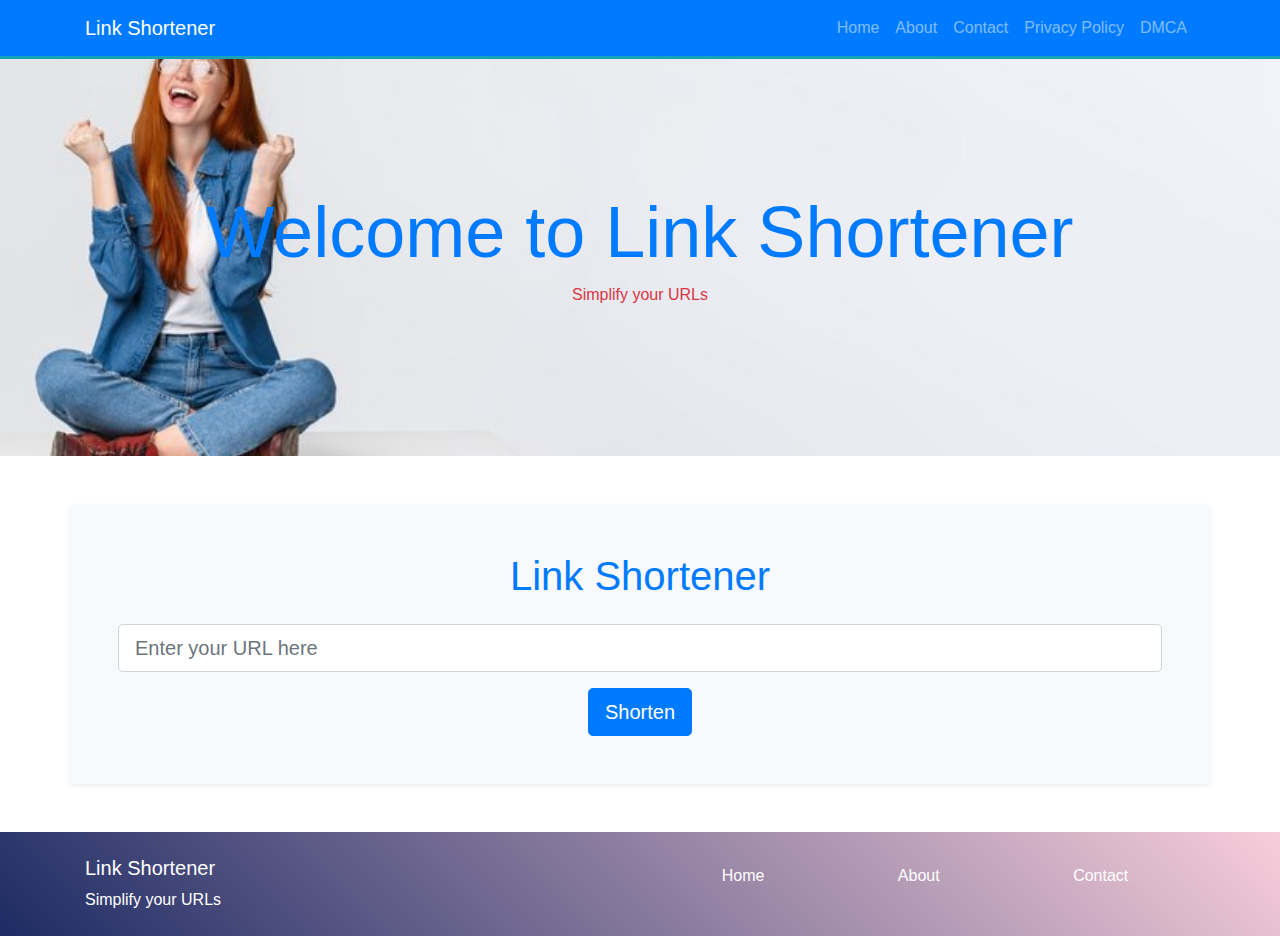
<file: index.html>
<!DOCTYPE html>
<html lang="en">
<head>
    <meta charset="UTF-8">
    <meta name="viewport" content="width=device-width, initial-scale=1.0">
    <title>Link Shortener</title>
    <link href="https://stackpath.bootstrapcdn.com/bootstrap/4.5.2/css/bootstrap.min.css" rel="stylesheet">
    <link rel="stylesheet" href="styles.css">
</head>
<body>
    <nav class="navbar navbar-expand-lg navbar-dark bg-primary">
        <div class="container">
            <a class="navbar-brand" href="./">Link Shortener</a>
            <button class="navbar-toggler" type="button" data-toggle="collapse" data-target="#navbarNav" aria-controls="navbarNav" aria-expanded="false" aria-label="Toggle navigation">
                <span class="navbar-toggler-icon"></span>
            </button>
            <div class="collapse navbar-collapse" id="navbarNav">
                <ul class="navbar-nav ml-auto">
                    <li class="nav-item"><a class="nav-link" href="index.html">Home</a></li>
                    <li class="nav-item"><a class="nav-link" href="about.html">About</a></li>
                    <li class="nav-item"><a class="nav-link" href="contact.html">Contact</a></li>
                    <li class="nav-item"><a class="nav-link" href="privacy-policy.html">Privacy Policy</a></li>
                    <li class="nav-item"><a class="nav-link" href="dmca.html">DMCA</a></li>
                </ul>
            </div>
        </div>
    </nav>
    <div class="hero text-center d-flex align-items-center bg-info">
        <div class="container hero-content">
            <h1 class="text-primary display-3 animate-text">Welcome to Link Shortener</h1>
            <p class="text-danger display-6 animate-text">Simplify your URLs</p>
        </div>
    </div>
    <div class="container my-5 p-5 bg-light rounded shadow-sm">
        <h1 class="text-center text-primary mb-4">Link Shortener</h1>
        <form id="shortenForm" class="text-center">
            <div class="form-group">
                <input type="url" class="form-control form-control-lg mb-3" id="originalUrl" placeholder="Enter your URL here" required>
            </div>
            <button type="submit" class="btn btn-primary btn-lg ms-auto">Shorten</button>
        </form>
        <div id="shortenedUrlContainer" class="mt-4 d-none">
            <p>Your shortened link is:</p>
            <a id="shortenedUrl" href="#" target="_blank"></a>
        </div>
    </div>

    
    <footer class="bg-primary text-white mt-5">
        <div class="container py-4">
            <div class="row">
                <div class="col-md-6">
                    <h5>Link Shortener</h5>
                    <p>Simplify your URLs</p>
                </div>
                <div class="col-md-6">
                    <ul class="list-unstyled d-flex flex-wrap justify-content-around">
                        <li class="nav-item"><a href="index.html" class="text-white nav-link">Home</a></li>
                        <li class="nav-item"><a href="about.html" class="text-white nav-link">About</a></li>
                        <li class="nav-item"><a href="contact.html" class="text-white nav-link">Contact</a></li>
                    </ul>
                </div>
            </div>
        </div>
    </footer>
    <script src="https://code.jquery.com/jquery-3.5.1.slim.min.js"></script>
    <script src="https://cdn.jsdelivr.net/npm/@popperjs/core@2.9.2/dist/umd/popper.min.js"></script>
    <script src="https://stackpath.bootstrapcdn.com/bootstrap/4.5.2/js/bootstrap.min.js"></script>
    <script src="script.js"></script>
</body>
</html>
</file>
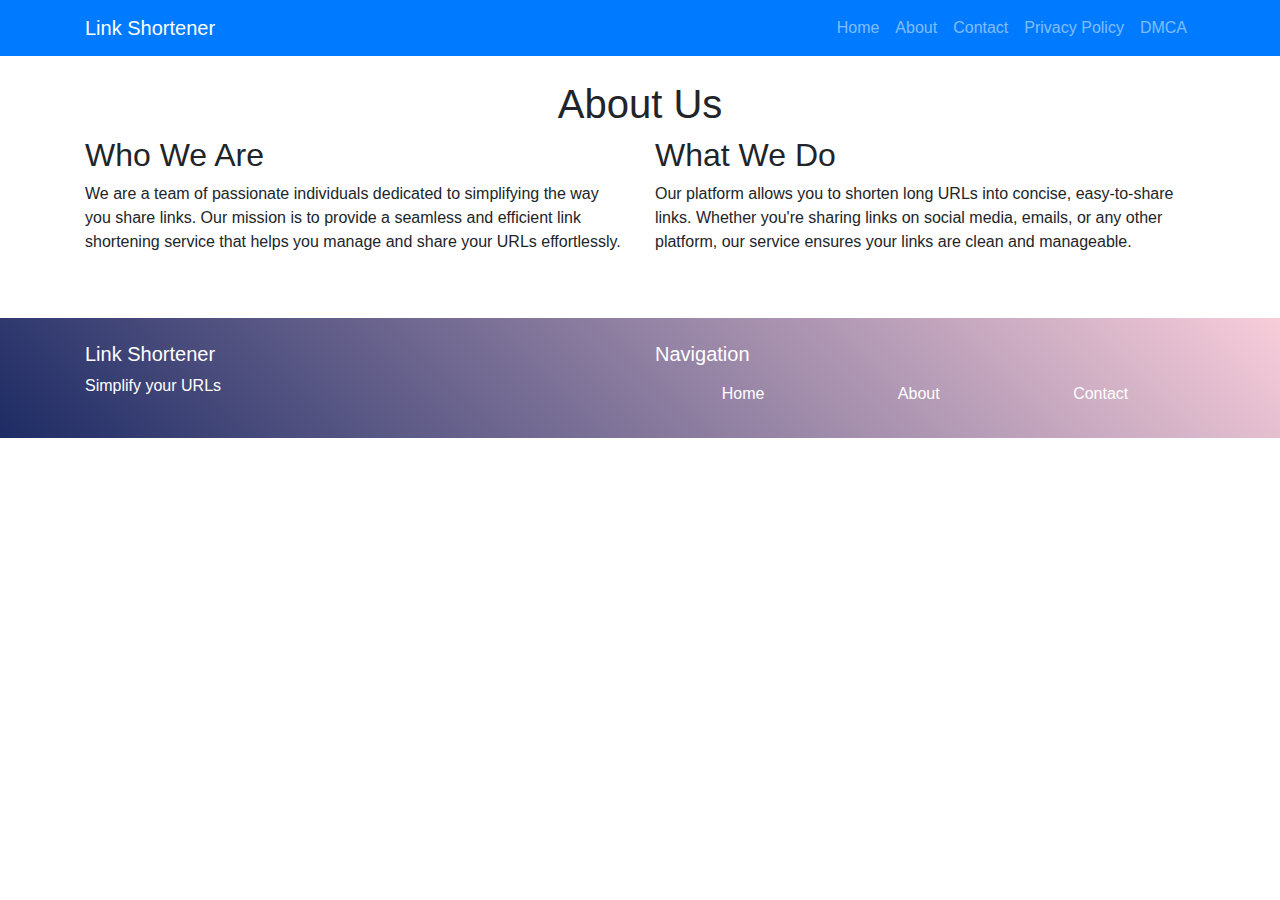
<file: about.html>
<!DOCTYPE html>
<html lang="en">
<head>
    <meta charset="UTF-8">
    <meta name="viewport" content="width=device-width, initial-scale=1.0">
    <title>About Us</title>
    <link href="https://stackpath.bootstrapcdn.com/bootstrap/4.5.2/css/bootstrap.min.css" rel="stylesheet">
    <link rel="stylesheet" href="styles.css">
</head>
<body>
    <nav class="navbar navbar-expand-lg navbar-dark bg-primary">
        <div class="container">
            <a class="navbar-brand" href="./">Link Shortener</a>
            <button class="navbar-toggler" type="button" data-toggle="collapse" data-target="#navbarNav" aria-controls="navbarNav" aria-expanded="false" aria-label="Toggle navigation">
                <span class="navbar-toggler-icon"></span>
            </button>
            <div class="collapse navbar-collapse" id="navbarNav">
                <ul class="navbar-nav ml-auto">
                    <li class="nav-item"><a class="nav-link" href="index.html">Home</a></li>
                    <li class="nav-item"><a class="nav-link" href="about.html">About</a></li>
                    <li class="nav-item"><a class="nav-link" href="contact.html">Contact</a></li>
                    <li class="nav-item"><a class="nav-link" href="privacy-policy.html">Privacy Policy</a></li>
                    <li class="nav-item"><a class="nav-link" href="dmca.html">DMCA</a></li>
                </ul>
            </div>
        </div>
    </nav>
    <div class="container my-4">
        <h1 class="text-center">About Us</h1>
        <div class="row">
            <div class="col-md-6">
                <h2>Who We Are</h2>
                <p>We are a team of passionate individuals dedicated to simplifying the way you share links. Our mission is to provide a seamless and efficient link shortening service that helps you manage and share your URLs effortlessly.</p>
            </div>
            <div class="col-md-6">
                <h2>What We Do</h2>
                <p>Our platform allows you to shorten long URLs into concise, easy-to-share links. Whether you're sharing links on social media, emails, or any other platform, our service ensures your links are clean and manageable.</p>
            </div>
        </div>
    </div>
    <footer class="bg-primary text-white mt-5">
        <div class="container py-4">
            <div class="row">
                <div class="col-md-6">
                    <h5>Link Shortener</h5>
                    <p>Simplify your URLs</p>
                </div>
                <div class="col-md-6">
                    <h5>Navigation</h5>
                    <ul class="list-unstyled d-flex flex-wrap justify-content-around">
                        <li class="nav-item"><a href="index.html" class="text-white nav-link">Home</a></li>
                        <li class="nav-item"><a href="about.html" class="text-white nav-link">About</a></li>
                        <li class="nav-item"><a href="contact.html" class="text-white nav-link">Contact</a></li>
                    </ul>
                </div>
            </div>
        </div>
    </footer>
    <script src="https://code.jquery.com/jquery-3.5.1.slim.min.js"></script>
    <script src="https://cdn.jsdelivr.net/npm/@popperjs/core@2.9.2/dist/umd/popper.min.js"></script>
    <script src="https://stackpath.bootstrapcdn.com/bootstrap/4.5.2/js/bootstrap.min.js"></script>
    <script src="script.js"></script>
</body>
</html>
</file>
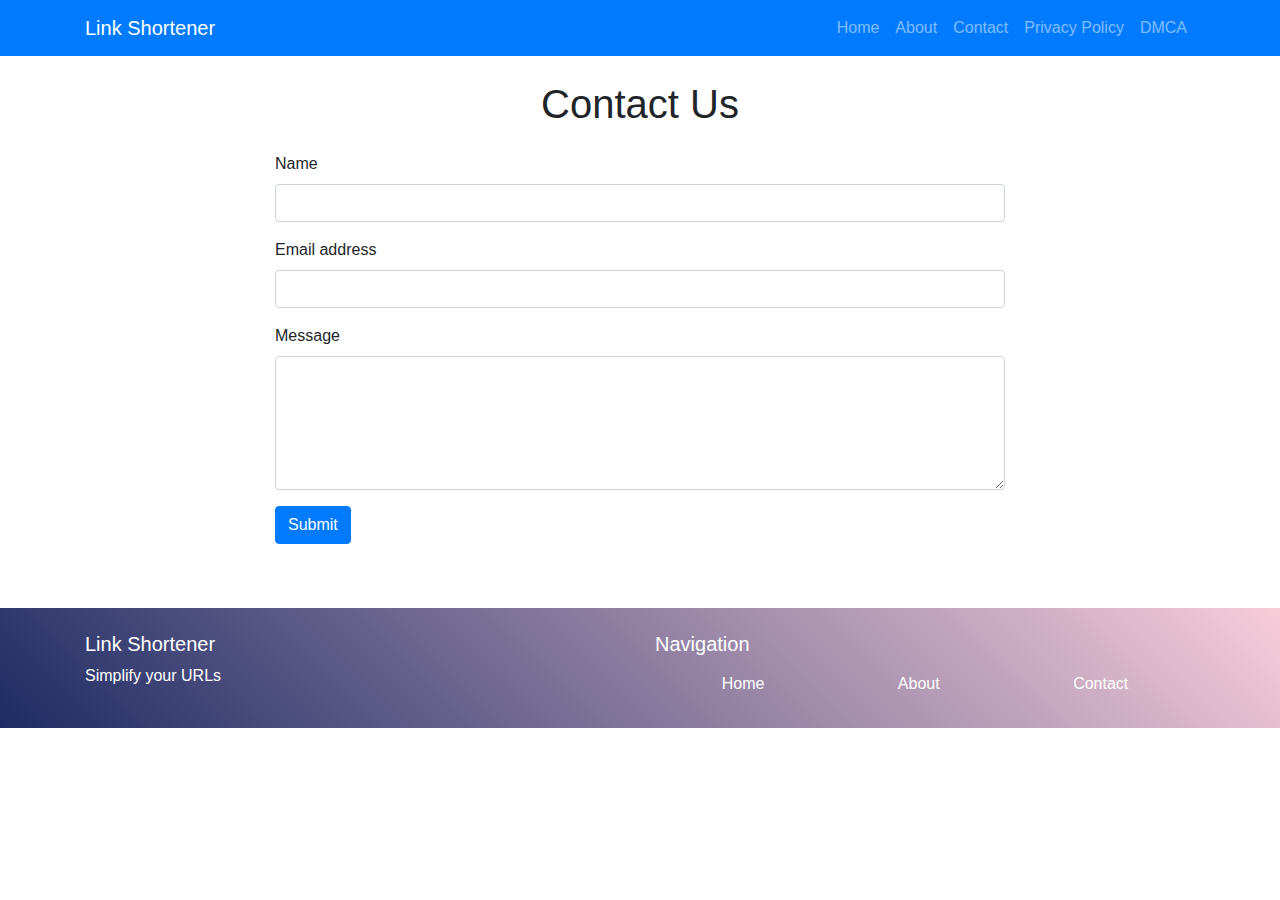
<file: contact.html>
<!DOCTYPE html>
<html lang="en">
<head>
    <meta charset="UTF-8">
    <meta name="viewport" content="width=device-width, initial-scale=1.0">
    <title>Contact Us</title>
    <link href="https://stackpath.bootstrapcdn.com/bootstrap/4.5.2/css/bootstrap.min.css" rel="stylesheet">
    <link rel="stylesheet" href="styles.css">
</head>
<body>
    <nav class="navbar navbar-expand-lg navbar-dark bg-primary">
        <div class="container">
            <a class="navbar-brand" href="./">Link Shortener</a>
            <button class="navbar-toggler" type="button" data-toggle="collapse" data-target="#navbarNav" aria-controls="navbarNav" aria-expanded="false" aria-label="Toggle navigation">
                <span class="navbar-toggler-icon"></span>
            </button>
            <div class="collapse navbar-collapse" id="navbarNav">
                <ul class="navbar-nav ml-auto">
                    <li class="nav-item"><a class="nav-link" href="index.html">Home</a></li>
                    <li class="nav-item"><a class="nav-link" href="about.html">About</a></li>
                    <li class="nav-item"><a class="nav-link" href="contact.html">Contact</a></li>
                    <li class="nav-item"><a class="nav-link" href="privacy-policy.html">Privacy Policy</a></li>
                    <li class="nav-item"><a class="nav-link" href="dmca.html">DMCA</a></li>
                </ul>
            </div>
        </div>
    </nav>
    <div class="container mt-4">
        <div class="row">
            <div class="col-md-8 offset-md-2">
                <h1 class="text-center mb-4">Contact Us</h1>
                <form id="contactForm" method="post">
                    <div class="form-group">
                        <label for="name">Name</label>
                        <input type="text" class="form-control" id="name" name="name" required>
                    </div>
                    <div class="form-group">
                        <label for="email">Email address</label>
                        <input type="email" class="form-control" id="email" name="email" required>
                    </div>
                    <div class="form-group">
                        <label for="message">Message</label>
                        <textarea class="form-control" id="message" name="message" rows="5" required></textarea>
                    </div>
                    <button type="submit" class="btn btn-primary">Submit</button>
                </form>
                <div id="responseMessage" class="mt-3"></div>
            </div>
        </div>
    </div>

    <footer class="bg-primary text-white mt-5">
        <div class="container py-4">
            <div class="row">
                <div class="col-md-6">
                    <h5>Link Shortener</h5>
                    <p>Simplify your URLs</p>
                </div>
                <div class="col-md-6">
                    <h5>Navigation</h5>
                    <ul class="list-unstyled d-flex flex-wrap justify-content-around">
                        <li class="nav-item"><a href="index.html" class="text-white nav-link">Home</a></li>
                        <li class="nav-item"><a href="#" class="text-white nav-link">About</a></li>
                        <li class="nav-item"><a href="contact.html" class="text-white nav-link">Contact</a></li>
                    </ul>
                </div>
            </div>
        </div>
    </footer>
    <script src="https://code.jquery.com/jquery-3.5.1.slim.min.js"></script>
    <script src="https://cdn.jsdelivr.net/npm/@popperjs/core@2.9.2/dist/umd/popper.min.js"></script>
    <script src="https://stackpath.bootstrapcdn.com/bootstrap/4.5.2/js/bootstrap.min.js"></script>
    <script src="script.js"></script>
    <script>
        $(document).ready(function() {
    $('#contactForm').submit(function(e) {
        e.preventDefault();
        
        var name = $('#name').val();
        var email = $('#email').val();
        var message = $('#message').val();
        
        // Basic validation
        if (name === '' || email === '' || message === '') {
            $('#responseMessage').html('<div class="alert alert-danger">Please fill in all fields.</div>');
            return;
        }
        
        // Send data to server-side script (e.g., PHP) for sending email
        $.ajax({
            type: 'POST',
            url: 'sendEmail.php', // Replace with your server-side script URL
            data: {
                name: name,
                email: email,
                message: message
            },
            success: function(response) {
                if (response.trim() === 'success') {
                    $('#responseMessage').html('<div class="alert alert-success">Message sent successfully.</div>');
                    // Clear form fields after successful submission
                    $('#name').val('');
                    $('#email').val('');
                    $('#message').val('');
                } else {
                    $('#responseMessage').html('<div class="alert alert-danger">Error sending message. Please try again later.</div>');
                }
            },
            error: function() {
                $('#responseMessage').html('<div class="alert alert-danger">Error sending message. Please try again later.</div>');
            }
        });
    });
});

    </script>
</body>
</html>
</file>
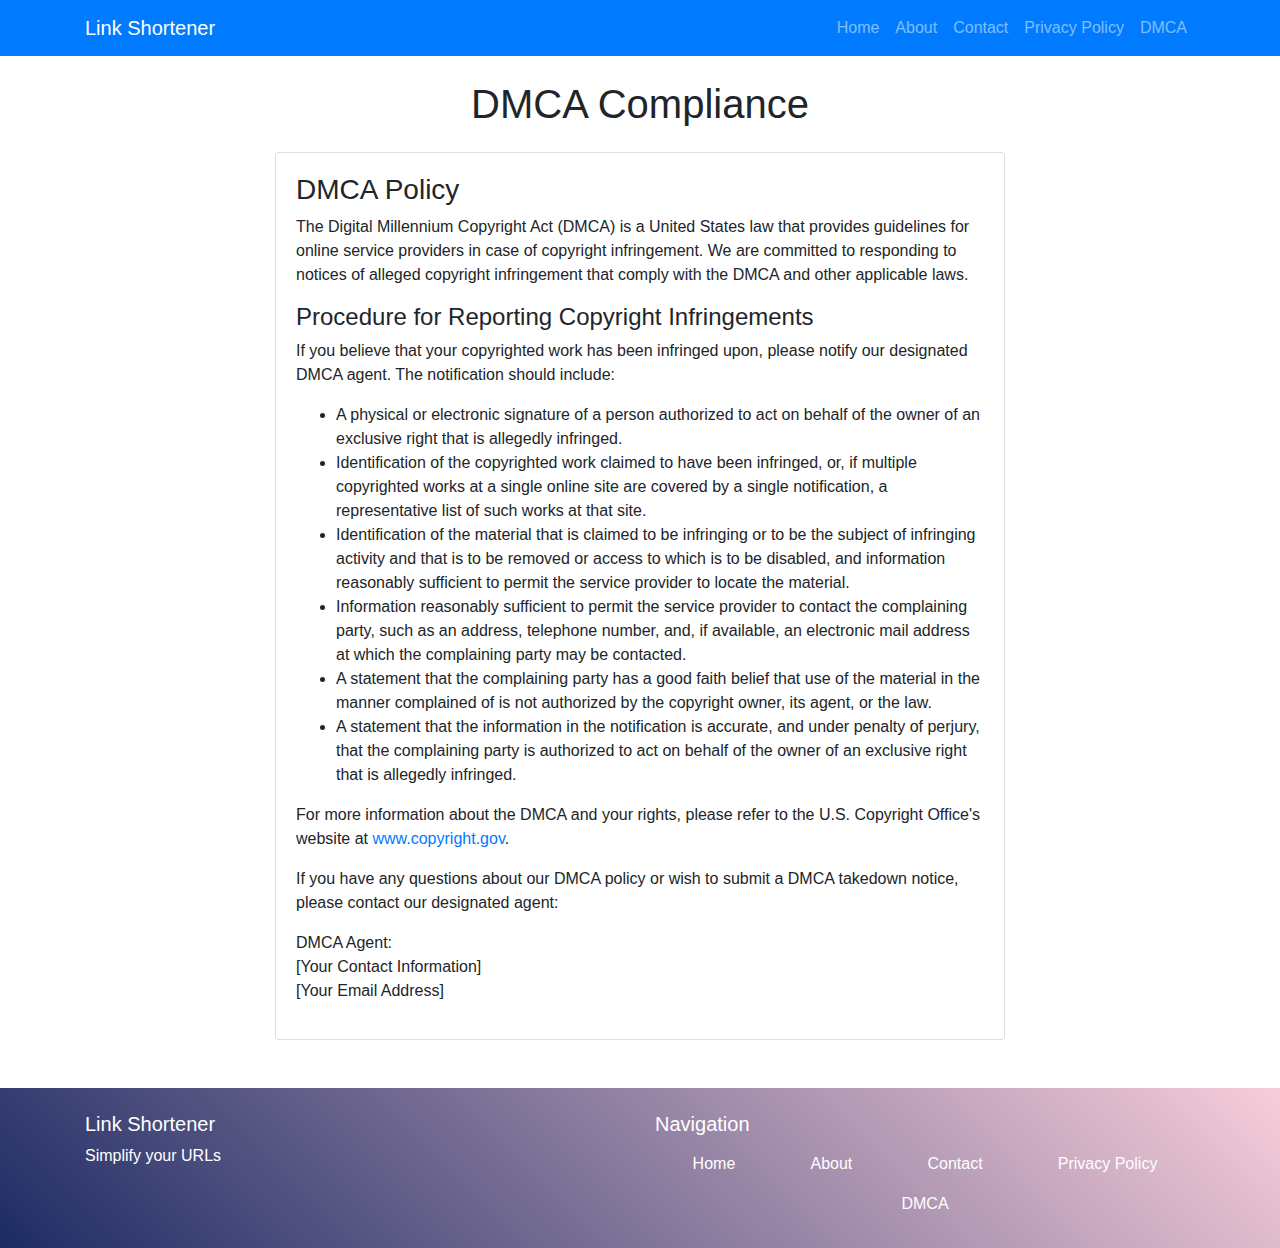
<file: dmca.html>
<!DOCTYPE html>
<html lang="en">
<head>
    <meta charset="UTF-8">
    <meta name="viewport" content="width=device-width, initial-scale=1.0">
    <title>DMCA Compliance</title>
    <link href="https://stackpath.bootstrapcdn.com/bootstrap/4.5.2/css/bootstrap.min.css" rel="stylesheet">
    <link rel="stylesheet" href="styles.css">
</head>
<body>
    <nav class="navbar navbar-expand-lg navbar-dark bg-primary">
        <div class="container">
            <a class="navbar-brand" href="./">Link Shortener</a>
            <button class="navbar-toggler" type="button" data-toggle="collapse" data-target="#navbarNav" aria-controls="navbarNav" aria-expanded="false" aria-label="Toggle navigation">
                <span class="navbar-toggler-icon"></span>
            </button>
            <div class="collapse navbar-collapse" id="navbarNav">
                <ul class="navbar-nav ml-auto">
                    <li class="nav-item"><a class="nav-link" href="index.html">Home</a></li>
                    <li class="nav-item"><a class="nav-link" href="about.html">About</a></li>
                    <li class="nav-item"><a class="nav-link" href="contact.html">Contact</a></li>
                    <li class="nav-item"><a class="nav-link" href="privacy-policy.html">Privacy Policy</a></li>
                    <li class="nav-item"><a class="nav-link" href="dmca.html">DMCA</a></li>
                </ul>
            </div>
        </div>
    </nav>
    
    <div class="container mt-4">
        <div class="row">
            <div class="col-md-8 offset-md-2">
                <h1 class="text-center mb-4">DMCA Compliance</h1>
                <div class="card">
                    <div class="card-body">
                        <h3>DMCA Policy</h3>
                        <p>The Digital Millennium Copyright Act (DMCA) is a United States law that provides guidelines for online service providers in case of copyright infringement. We are committed to responding to notices of alleged copyright infringement that comply with the DMCA and other applicable laws.</p>
                        <h4>Procedure for Reporting Copyright Infringements</h4>
                        <p>If you believe that your copyrighted work has been infringed upon, please notify our designated DMCA agent. The notification should include:</p>
                        <ul>
                            <li>A physical or electronic signature of a person authorized to act on behalf of the owner of an exclusive right that is allegedly infringed.</li>
                            <li>Identification of the copyrighted work claimed to have been infringed, or, if multiple copyrighted works at a single online site are covered by a single notification, a representative list of such works at that site.</li>
                            <li>Identification of the material that is claimed to be infringing or to be the subject of infringing activity and that is to be removed or access to which is to be disabled, and information reasonably sufficient to permit the service provider to locate the material.</li>
                            <li>Information reasonably sufficient to permit the service provider to contact the complaining party, such as an address, telephone number, and, if available, an electronic mail address at which the complaining party may be contacted.</li>
                            <li>A statement that the complaining party has a good faith belief that use of the material in the manner complained of is not authorized by the copyright owner, its agent, or the law.</li>
                            <li>A statement that the information in the notification is accurate, and under penalty of perjury, that the complaining party is authorized to act on behalf of the owner of an exclusive right that is allegedly infringed.</li>
                        </ul>
                        <p>For more information about the DMCA and your rights, please refer to the U.S. Copyright Office's website at <a href="https://www.copyright.gov">www.copyright.gov</a>.</p>
                        <p>If you have any questions about our DMCA policy or wish to submit a DMCA takedown notice, please contact our designated agent:</p>
                        <p>DMCA Agent:<br>
                            [Your Contact Information]<br>
                            [Your Email Address]</p>
                    </div>
                </div>
            </div>
        </div>
    </div>

    <footer class="bg-primary text-white mt-5">
        <div class="container py-4">
            <div class="row">
                <div class="col-md-6">
                    <h5>Link Shortener</h5>
                    <p>Simplify your URLs</p>
                </div>
                <div class="col-md-6">
                    <h5>Navigation</h5>
                    <ul class="list-unstyled d-flex flex-wrap justify-content-around">
                        <li class="nav-item"><a href="index.html" class="text-white nav-link">Home</a></li>
                        <li class="nav-item"><a href="about.html" class="text-white nav-link">About</a></li>
                        <li class="nav-item"><a href="contact.html" class="text-white nav-link">Contact</a></li>
                        <li class="nav-item"><a href="privacy.html" class="text-white nav-link">Privacy Policy</a></li>
                        <li class="nav-item"><a href="dmca.html" class="text-white nav-link">DMCA</a></li>
                    </ul>
                </div>
            </div>
        </div>
    </footer>

    <script src="https://code.jquery.com/jquery-3.5.1.slim.min.js"></script>
    <script src="https://cdn.jsdelivr.net/npm/@popperjs/core@2.9.2/dist/umd/popper.min.js"></script>
    <script src="https://stackpath.bootstrapcdn.com/bootstrap/4.5.2/js/bootstrap.min.js"></script>
    <script src="script.js"></script>
</body>
</html>
</file>
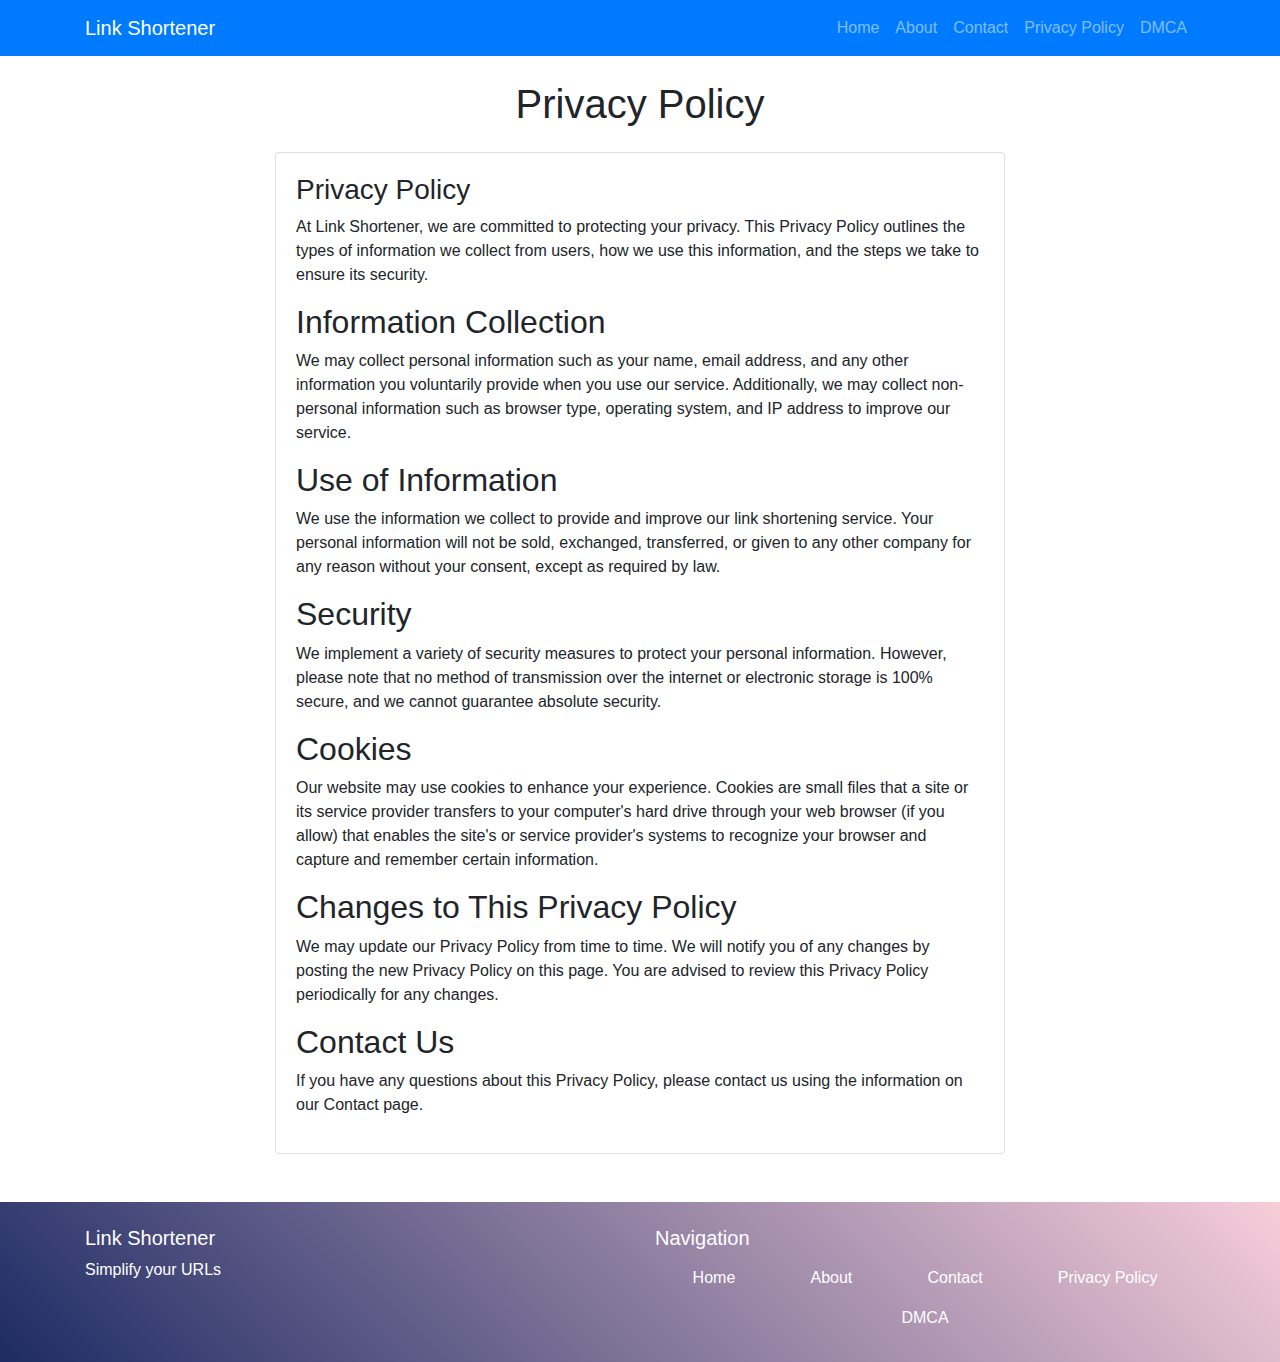
<file: privacy-policy.html>
<!DOCTYPE html>
<html lang="en">
<head>
    <meta charset="UTF-8">
    <meta name="viewport" content="width=device-width, initial-scale=1.0">
    <title>DMCA Compliance</title>
    <link href="https://stackpath.bootstrapcdn.com/bootstrap/4.5.2/css/bootstrap.min.css" rel="stylesheet">
    <link rel="stylesheet" href="styles.css">
</head>
<body>
    <nav class="navbar navbar-expand-lg navbar-dark bg-primary">
        <div class="container">
            <a class="navbar-brand" href="./">Link Shortener</a>
            <button class="navbar-toggler" type="button" data-toggle="collapse" data-target="#navbarNav" aria-controls="navbarNav" aria-expanded="false" aria-label="Toggle navigation">
                <span class="navbar-toggler-icon"></span>
            </button>
            <div class="collapse navbar-collapse" id="navbarNav">
                <ul class="navbar-nav ml-auto">
                    <li class="nav-item"><a class="nav-link" href="index.html">Home</a></li>
                    <li class="nav-item"><a class="nav-link" href="about.html">About</a></li>
                    <li class="nav-item"><a class="nav-link" href="contact.html">Contact</a></li>
                    <li class="nav-item"><a class="nav-link" href="privacy-policy.html">Privacy Policy</a></li>
                    <li class="nav-item"><a class="nav-link" href="dmca.html">DMCA</a></li>
                </ul>
            </div>
        </div>
    </nav>
    
    <div class="container mt-4">
        <div class="row">
            <div class="col-md-8 offset-md-2">
                <h1 class="text-center mb-4">Privacy Policy</h1>
                <div class="card">
                    <div class="card-body">
                        <h3>Privacy Policy</h3>
                        <p>At Link Shortener, we are committed to protecting your privacy. This Privacy Policy outlines the types of information we collect from users, how we use this information, and the steps we take to ensure its security.</p>
                <h2>Information Collection</h2>
                <p>We may collect personal information such as your name, email address, and any other information you voluntarily provide when you use our service. Additionally, we may collect non-personal information such as browser type, operating system, and IP address to improve our service.</p>
                <h2>Use of Information</h2>
                <p>We use the information we collect to provide and improve our link shortening service. Your personal information will not be sold, exchanged, transferred, or given to any other company for any reason without your consent, except as required by law.</p>
                <h2>Security</h2>
                <p>We implement a variety of security measures to protect your personal information. However, please note that no method of transmission over the internet or electronic storage is 100% secure, and we cannot guarantee absolute security.</p>
                <h2>Cookies</h2>
                <p>Our website may use cookies to enhance your experience. Cookies are small files that a site or its service provider transfers to your computer's hard drive through your web browser (if you allow) that enables the site's or service provider's systems to recognize your browser and capture and remember certain information.</p>
                <h2>Changes to This Privacy Policy</h2>
                <p>We may update our Privacy Policy from time to time. We will notify you of any changes by posting the new Privacy Policy on this page. You are advised to review this Privacy Policy periodically for any changes.</p>
                <h2>Contact Us</h2>
                <p>If you have any questions about this Privacy Policy, please contact us using the information on our Contact page.</p>
            </div>
                </div>
            </div>
        </div>
    </div>

    <footer class="bg-primary text-white mt-5">
        <div class="container py-4">
            <div class="row">
                <div class="col-md-6">
                    <h5>Link Shortener</h5>
                    <p>Simplify your URLs</p>
                </div>
                <div class="col-md-6">
                    <h5>Navigation</h5>
                    <ul class="list-unstyled d-flex flex-wrap justify-content-around">
                        <li class="nav-item"><a href="index.html" class="text-white nav-link">Home</a></li>
                        <li class="nav-item"><a href="about.html" class="text-white nav-link">About</a></li>
                        <li class="nav-item"><a href="contact.html" class="text-white nav-link">Contact</a></li>
                        <li class="nav-item"><a href="privacy.html" class="text-white nav-link">Privacy Policy</a></li>
                        <li class="nav-item"><a href="dmca.html" class="text-white nav-link">DMCA</a></li>
                    </ul>
                </div>
            </div>
        </div>
    </footer>

    <script src="https://code.jquery.com/jquery-3.5.1.slim.min.js"></script>
    <script src="https://cdn.jsdelivr.net/npm/@popperjs/core@2.9.2/dist/umd/popper.min.js"></script>
    <script src="https://stackpath.bootstrapcdn.com/bootstrap/4.5.2/js/bootstrap.min.js"></script>
    <script src="script.js"></script>
</body>
</html>
</file>
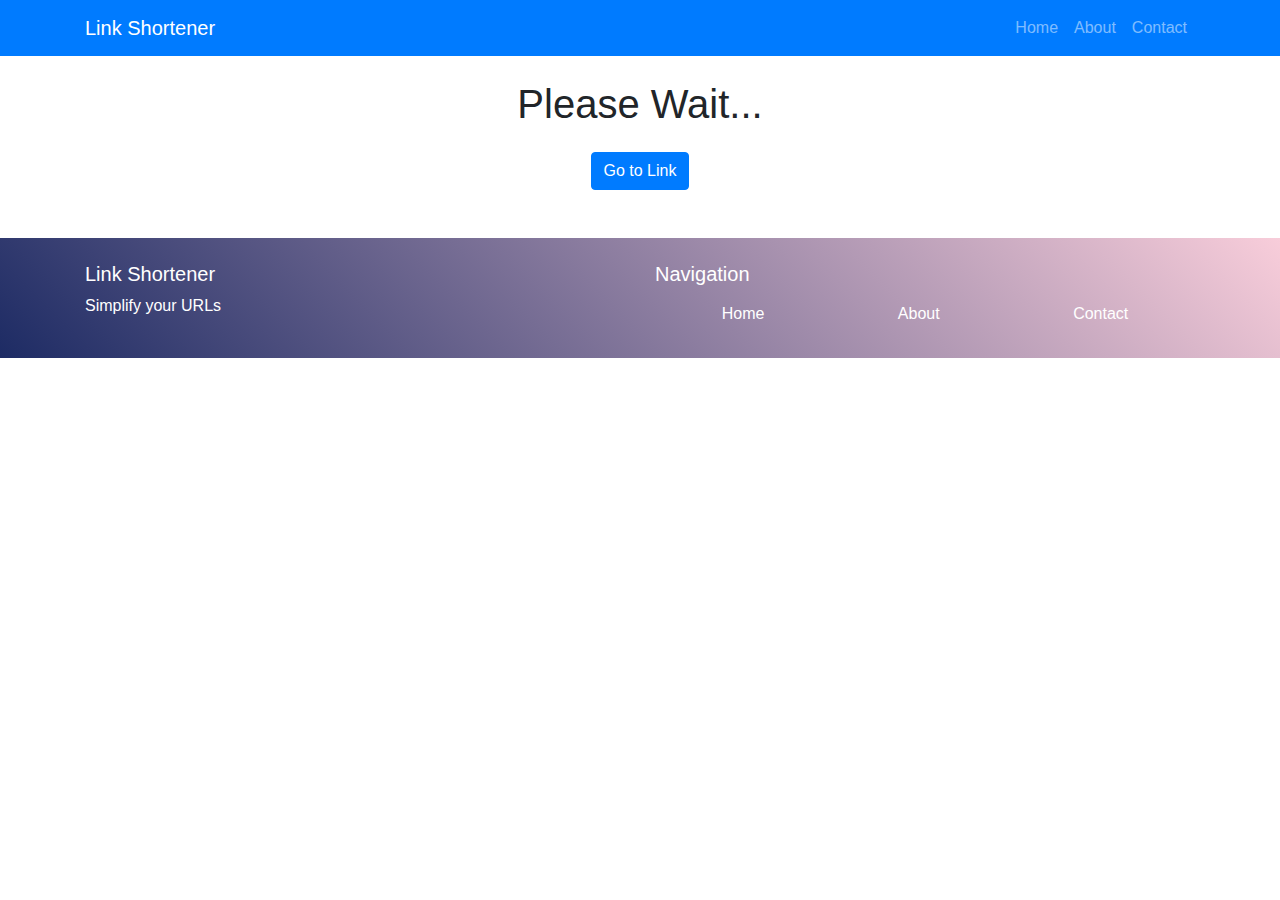
<file: wait_please.html>
<!DOCTYPE html>
<html lang="en">
<head>
    <meta charset="UTF-8">
    <meta name="viewport" content="width=device-width, initial-scale=1.0">
    <title>Redirecting...</title>
    <link href="https://stackpath.bootstrapcdn.com/bootstrap/4.5.2/css/bootstrap.min.css" rel="stylesheet">
    <link rel="stylesheet" href="styles.css">
</head>
<body>
    <nav class="navbar navbar-expand-lg navbar-dark bg-primary">
        <div class="container">
            <a class="navbar-brand" href="#">Link Shortener</a>
            <button class="navbar-toggler" type="button" data-toggle="collapse" data-target="#navbarNav" aria-controls="navbarNav" aria-expanded="false" aria-label="Toggle navigation">
                <span class="navbar-toggler-icon"></span>
            </button>
            <div class="collapse navbar-collapse" id="navbarNav">
                <ul class="navbar-nav ml-auto">
                    <li class="nav-item"><a class="nav-link" href="index.html">Home</a></li>
                    <li class="nav-item"><a class="nav-link" href="about.html">About</a></li>
                    <li class="nav-item"><a class="nav-link" href="contact.html">Contact</a></li>
                </ul>
            </div>
        </div>
    </nav>
    <div class="container text-center my-4">
        <h1>Please Wait...</h1>
        <div id="timerContainer" class="d-none">
            <p>Redirecting in <span id="countdown">5</span> seconds...</p>
        </div>
        <button id="startButton" class="btn btn-primary mt-3">Go to Link</button>
    </div>
    <footer class="bg-primary text-white mt-5">
        <div class="container py-4">
            <div class="row">
                <div class="col-md-6">
                    <h5>Link Shortener</h5>
                    <p>Simplify your URLs</p>
                </div>
                <div class="col-md-6">
                    <h5>Navigation</h5>
                    <ul class="list-unstyled d-flex flex-wrap justify-content-around">
                        <li class="nav-item"><a href="index.html" class="text-white nav-link">Home</a></li>
                        <li class="nav-item"><a href="about.html" class="text-white nav-link">About</a></li>
                        <li class="nav-item"><a href="contact.html" class="text-white nav-link">Contact</a></li>
                    </ul>
                </div>
            </div>
        </div>
    </footer>
    <script>
        window.onload = function() {
            const hash = window.location.hash;
            if (hash.startsWith('#short=')) {
                const shortCode = hash.substring(7);
                const originalUrl = localStorage.getItem(shortCode);
                if (originalUrl) {
                    const countdownElement = document.getElementById('countdown');
                    const timerContainer = document.getElementById('timerContainer');
                    const startButton = document.getElementById('startButton');
                    let countdown = 20;

                    startButton.addEventListener('click', function() {
                        timerContainer.classList.remove('d-none');
                        startButton.classList.add('d-none');
                        const interval = setInterval(function() {
                            countdown--;
                            countdownElement.textContent = countdown;
                            if (countdown === 0) {
                                clearInterval(interval);
                                window.location.href
                                = originalUrl;
                            }
                        }, 1000);
                    });
                } else {
                    alert("Invalid short URL");
                }
            }
        };
    </script>
</body>
</html>
</file>
<file: styles.css>
body {
    font-family: Arial, sans-serif;
    margin: 0;
    padding: 0;
}

.hidden {
    display: none;
}

.hero {
    height: 400px;
    display: flex;
    justify-content: center;
    align-items: center;
    overflow: hidden;
    position: relative;
}

.hero-content {
    position: relative;
    z-index: 99;
}

.animate-text {
    animation: slide-in-left 2s ease-in-out forwards;
}

.hero::before {
    content: '';
    position: absolute;
    top: 3px;
    right: 0;
    width: 100%;
    height: 100%;
    background: url('image/herobg.jpg') no-repeat right center/cover;
    z-index: 1;
    animation: slide-in-right 2s ease-in-out forwards;
}

@keyframes slide-in-left {
    0% {
        transform: translateX(-100%);
        opacity: 0;
    }
    100% {
        transform: translateX(0);
        opacity: 1;
    }
}

@keyframes slide-in-right {
    0% {
        transform: translateX(100%);
        opacity: 0;
    }
    100% {
        transform: translateX(0);
        opacity: 1;
    }
}

.navbar .nav-link {
    position: relative;
    transition: color 0.3s ease;
}

.navbar .nav-link::after {
    content: '';
    position: absolute;
    width: 0;
    height: 2px;
    display: block;
    left: 0;
    bottom: -5px;
    background: white;
    transition: width 0.4s;
}

.navbar .nav-link:hover::after {
    width: 100%;
}

.navbar .nav-link:hover {
    background-color: rgba(0, 0, 0, 0.2);
}

footer {
    background: linear-gradient(45deg, #1d2b64, #f8cdda);
}

footer h5 {
    font-size: 1.25rem;
}

footer p, footer ul {
    margin: 0;
    padding: 0;
}

footer ul {
    list-style: none;
}

footer ul li {
    margin-bottom: 0.5rem;
}

footer ul li a {
    color: white;
    text-decoration: none;
}

footer ul li a:hover {
    text-decoration: underline;
}

footer ul.d-flex {
    display: flex;
    flex-wrap: wrap;
    justify-content: space-around;
}

footer ul.d-flex li.nav-item {
    margin: 0 10px;
}
/* Custom styles for the link shortener container */
.link-shortener-container {
    background-color: #f8f9fa; /* Light background */
    border-radius: 10px; /* Rounded corners */
    box-shadow: 0 4px 8px rgba(0, 0, 0, 0.1); /* Subtle shadow for depth */
    padding: 2rem; /* Padding for inner spacing */
    margin-top: 2rem; /* Margin to separate from elements above */
}

.link-shortener-container h2 {
    color: #343a40; /* Darker heading color */
    margin-bottom: 1rem; /* Space below the heading */
    text-align: center; /* Center align the heading */
}

.link-shortener-container .form-control {
    border: 2px solid #ced4da; /* Border for input fields */
    border-radius: 5px; /* Rounded input fields */
}

.link-shortener-container .btn-primary {
    background: linear-gradient(to right, #007bff, #0056b3); /* Gradient background for button */
    border: none; /* Remove default border */
    border-radius: 5px; /* Rounded corners for button */
    transition: background 0.3s ease; /* Smooth transition for hover effect */
}

.link-shortener-container .btn-primary:hover {
    background: linear-gradient(to right, #0056b3, #004085); /* Darker gradient on hover */
}

.link-shortener-container .shortened-link {
    margin-top: 1rem; /* Space above the shortened link display */
    text-align: center; /* Center align the shortened link */
}

@media (max-width: 768px) {
    .link-shortener-container {
        padding: 1.5rem; /* Adjust padding for smaller screens */
    }

    .link-shortener-container h2 {
        font-size: 1.5rem; /* Adjust heading size for smaller screens */
    }

    .link-shortener-container .btn-primary {
        width: 100%; /* Full width button on smaller screens */
        font-size: 1.2rem; /* Adjust button text size */
    }
}
@media (max-width: 768px) {
    .navbar-nav {
        text-align: center; /* Center align links on small screens */
    }

    .navbar-nav .nav-item {
        width: 100%; /* Full width for nav items */
    }

    .navbar-nav .nav-link {
        display: block; /* Block display for nav links */
        padding: 1rem; /* Padding for better spacing */
    }
}
</file>
